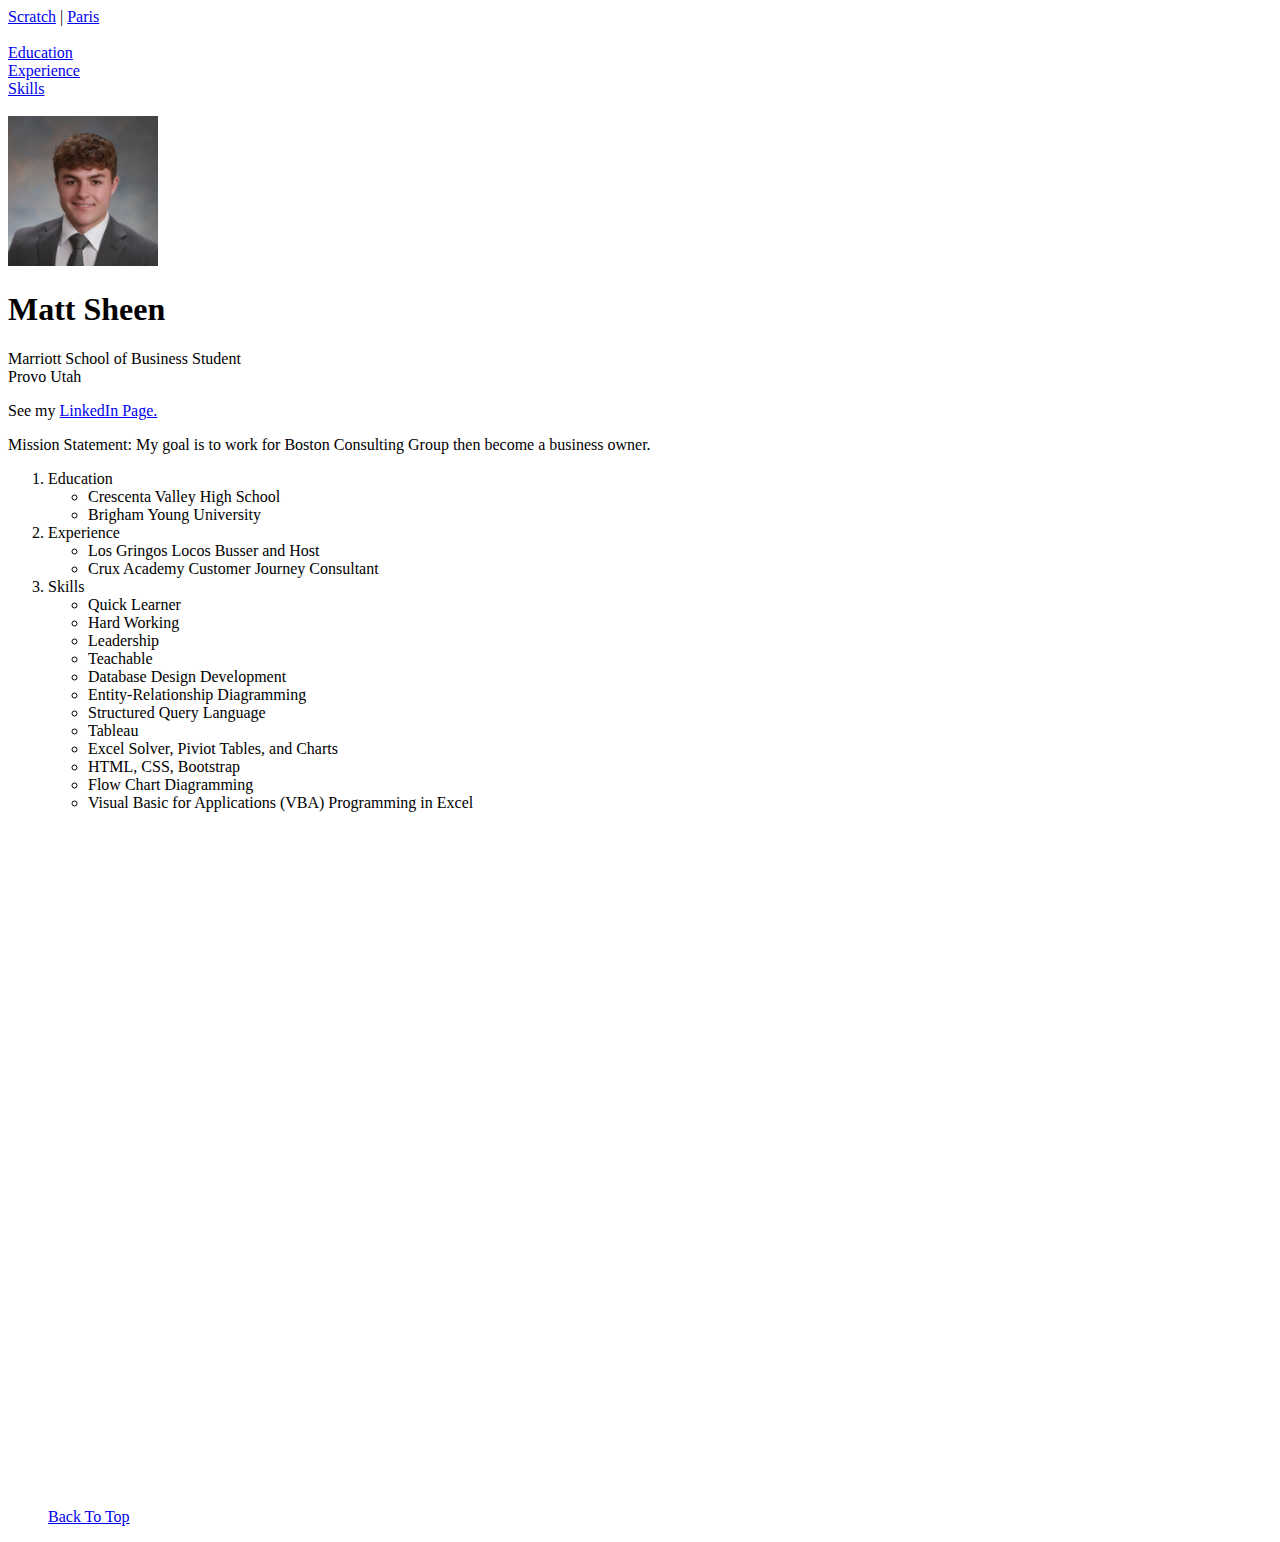
<file: resume.html>
<!--Matt Sheen
    IS 201
    12:30-->
    <!DOCTYPE html>
    <html lang="en">
    <head>
        <meta charset="UTF-8">
        <meta name="viewport" content="width=device-width, initial-scale=1.0">
        <title>Resume</title>
        
    </head>
    <body>
        <a href="startbootstrap-agency-gh-pages 4/scratch.html" id="top">Scratch</a> |
        <a href="startbootstrap-agency-gh-pages 4/index.html">Paris</a>
        <br><br>
        <a href="#edu">Education</a><br>
        <a href="#exp">Experience</a><br>
        <a href="#ski">Skills</a>
    
        <br><br>
        <img src="startbootstrap-agency-gh-pages 4/assets/mash.jpeg" height="150" alt="Matt Sheen Senior Picture">
        <h1>Matt Sheen</h1>
        Marriott School of Business Student <br>
        Provo Utah
    
        <p>
            See my <a href="https://www.linkedin.com/in/matt-sheen-a9ab52276/" target="_blank" title="LinkedIn page on Matt Sheen">LinkedIn Page.</a>
        </p>
    
        <p>Mission Statement: My goal is to work for Boston Consulting Group then become a business owner.</p>
    
        <ol>
            <li id="edu" class="bold">Education
                <ul>
                    <li>Crescenta Valley High School</li>
                    <li>Brigham Young University</li>
                </ul>
            </li>
            <li id="exp" class="bold">Experience</li>
                <ul>
                    <li>Los Gringos Locos Busser and Host</li>
                    <li>Crux Academy Customer Journey Consultant</li>
                </ul>
            <li id="ski" class="bold">Skills
                <ul>
                    <li>Quick Learner</li>
                    <li>Hard Working</li>
                    <li>Leadership</li>
                    <li>Teachable</li>
                    <li>Database Design Development</li>
                    <li>Entity-Relationship Diagramming</li>
                    <li>Structured Query Language</li>
                    <li>Tableau</li>
                    <li>Excel Solver, Piviot Tables, and Charts</li>
                    <li>HTML, CSS, Bootstrap</li>
                    <li>Flow Chart Diagramming</li>
                    <li>Visual Basic for Applications (VBA) Programming in Excel</li>
                </ul>
                <p>&nbsp;</p>
                <p>&nbsp;</p>
                <p>&nbsp;</p>
                <p>&nbsp;</p>
                <p>&nbsp;</p>
                <p>&nbsp;</p>
                <p>&nbsp;</p>
                <p>&nbsp;</p>
                <p>&nbsp;</p>
                <p>&nbsp;</p>
                <p>&nbsp;</p>
                <p>&nbsp;</p>
                <p>&nbsp;</p>
                <p>&nbsp;</p>
                <p>&nbsp;</p>
                <p>&nbsp;</p>
                <p>&nbsp;</p>
                <p>&nbsp;</p>
                <p>&nbsp;</p>
                <p>&nbsp;</p>
                <a href="#top">Back To Top</a>
            </li>
    
        </ol>
    </body>
    </html>
</file>
